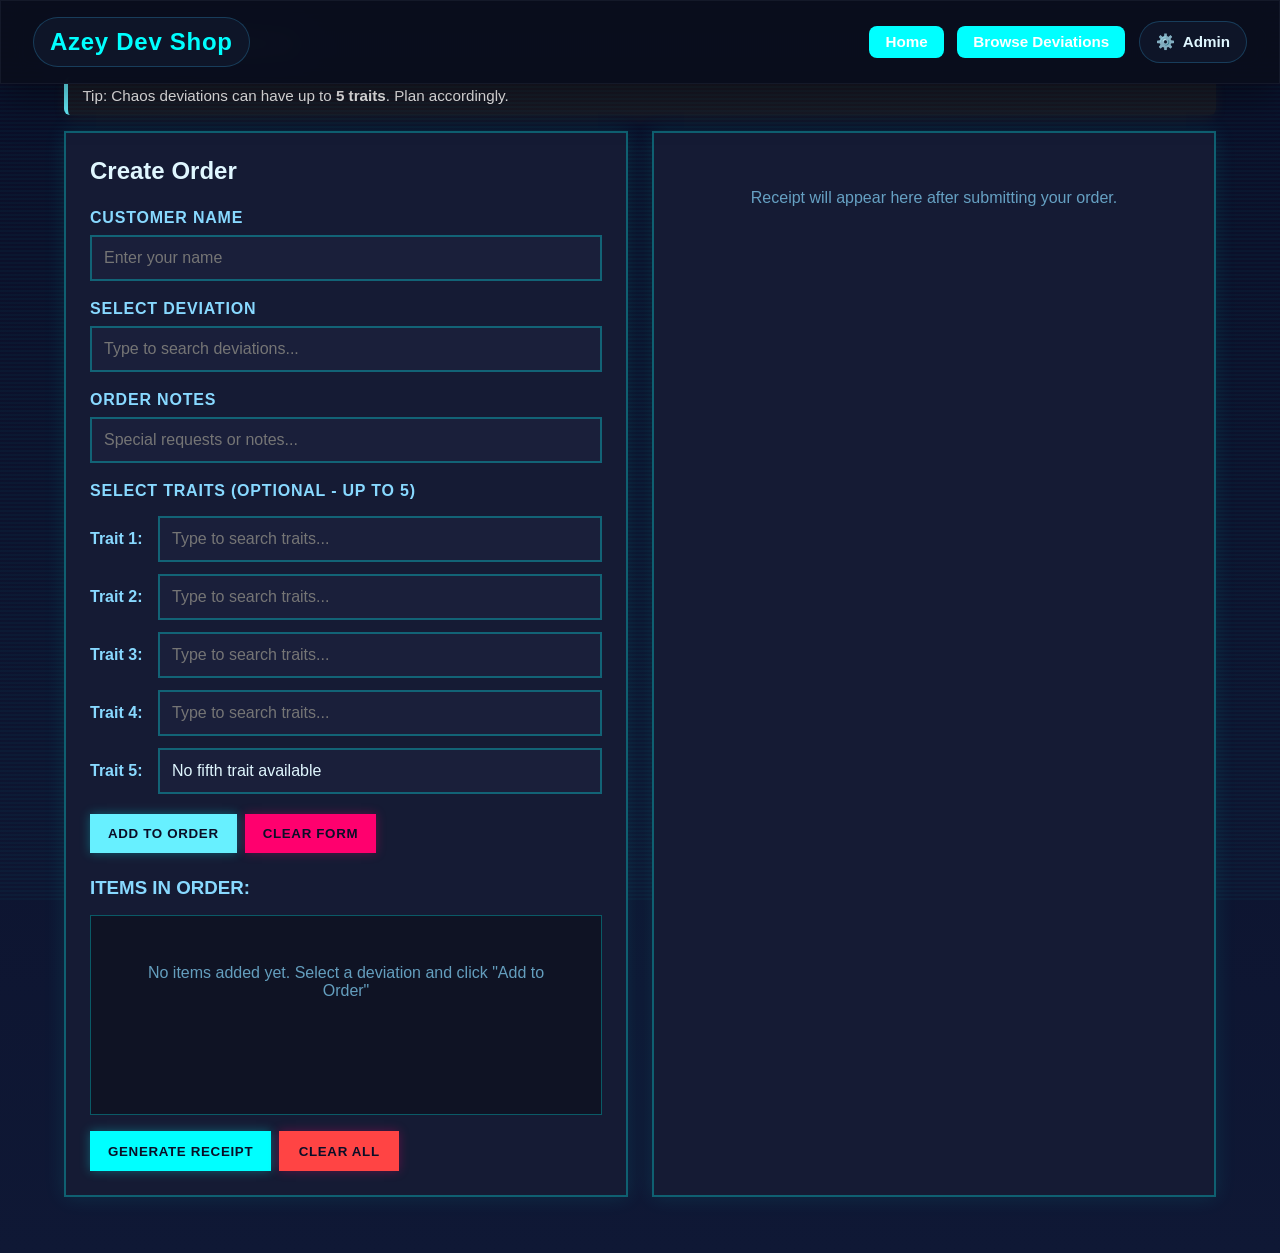
<file: custom-orders.html>
<!DOCTYPE html>
<html lang="en">
<head>
    <meta charset="UTF-8">
    <meta name="viewport" content="width=device-width, initial-scale=1.0">
    <title>Azey Dev Shop | Custom Orders</title>
    <link rel="stylesheet" href="features.css">
    <script src="traits.js"></script>
    <script src="data-deviations.js"></script>
    <style>
        :root {
            --primary: #00ffff;
            --secondary: #ff006e;
            --accent: #67f0ff;
            --bg: #0a0e27;
            --bg-secondary: #1a1f3a;
            --text: #e0f7ff;
            --card: #151b34;
            --muted: #88d9ff;
            --border: rgba(0, 255, 255, 0.3);
        }

        * { box-sizing: border-box; margin: 0; padding: 0; }

        body {
            background: linear-gradient(180deg, #0a0e27 0%, #0f1835 100%);
            color: var(--text);
            font-family: -apple-system, BlinkMacSystemFont, "Segoe UI", Roboto, sans-serif;
            position: relative;
            overflow-x: hidden;
        }

        body::before {
            content: '';
            position: fixed;
            top: 0;
            left: 0;
            width: 100%;
            height: 100%;
            background: repeating-linear-gradient(
                0deg,
                rgba(0, 255, 255, 0.03) 0px,
                rgba(0, 255, 255, 0.03) 2px,
                transparent 2px,
                transparent 4px
            );
            pointer-events: none;
            z-index: 1;
        }

        nav {
            background: rgba(10, 14, 29, 0.98);
            padding: 1rem 2rem;
            box-shadow: 0 16px 40px rgba(0, 0, 0, 0.35);
            display: flex;
            justify-content: space-between;
            align-items: center;
            border: 1px solid rgba(148, 163, 184, 0.08);
            backdrop-filter: blur(12px);
            position: fixed;
            top: 0;
            left: 0;
            right: 0;
            z-index: 100;
        }

        .logo {
            font-weight: 800;
            font-size: 1.5rem;
            color: var(--primary);
            text-decoration: none;
            letter-spacing: 0.03em;
        }

        nav > div {
            display: flex;
            align-items: center;
            gap: 0.85rem;
        }

        nav a {
            color: var(--text);
            text-decoration: none;
            display: inline-flex;
            align-items: center;
            gap: 0.5rem;
            background: rgba(15, 23, 42, 0.95);
            padding: 0.75rem 1rem;
            border-radius: 999px;
            border: 1px solid rgba(56, 189, 248, 0.24);
            transition: transform 0.2s, box-shadow 0.2s, background 0.2s;
        }

        nav a {
            white-space: nowrap;
            line-height: 1;
            font-size: 0.95rem;
            font-weight: 600;
        }

        nav a:hover {
            transform: translateY(-1px);
            box-shadow: 0 10px 24px rgba(56, 189, 248, 0.16);
            background: rgba(56, 189, 248, 0.08);
        }

        .cta-button {
            background-color: var(--primary);
            color: white !important;
            border: none !important;
            padding: 0.5rem 1rem !important;
            font-size: 0.95rem !important;
            border-radius: 0.5rem !important;
            text-decoration: none;
            font-weight: 700;
            transition: background 0.12s, box-shadow 0.12s;
        }

        .cta-button:hover {
            background-color: var(--secondary);
        }

        .tip {
            background: rgba(255, 190, 11, 0.06);
            border-left: 4px solid var(--accent);
            color: #fff;
            padding: 0.65rem 0.9rem;
            margin: 0.75rem 0 1rem 0;
            border-radius: 6px;
            font-size: 0.95rem;
            box-shadow: 0 4px 14px rgba(255, 190, 11, 0.06);
        }

        main {
            max-width: 1200px;
            margin: 0 auto;
            padding: 1.5rem;
            position: relative;
            z-index: 2;
        }

        h1 {
            font-size: 2rem;
            margin-bottom: 1rem;
            text-shadow: 0 0 10px rgba(0, 255, 255, 0.3);
        }

        .container {
            display: grid;
            grid-template-columns: 1fr 1fr;
            gap: 1.5rem;
            margin-bottom: 2rem;
        }

        @media (max-width: 1024px) {
            .container {
                grid-template-columns: 1fr;
            }
        }

        @media (max-width: 768px) {
            main {
                padding: 1rem;
            }

            .container {
                gap: 1rem;
            }

            .form-section,
            .receipt-section {
                padding: 1rem;
            }

            .trait-input-group {
                flex-direction: column;
            }

            .trait-input-group input[type="number"] {
                width: 100%;
            }

            .form-group {
                margin-bottom: 0.9rem;
            }

            .dropdown-list {
                max-height: 240px;
            }

            button,
            .file-btn {
                width: 100%;
            }

            .receipt-section pre {
                font-size: 0.9rem;
            }
        }

        .form-section, .receipt-section {
            background: var(--card);
            border: 2px solid var(--border);
            padding: 1.5rem;
            border-radius: 0;
            box-shadow: 0 0 20px rgba(0, 255, 255, 0.1);
        }

        .form-group {
            margin-bottom: 1.2rem;
        }

        label {
            display: block;
            margin-bottom: 0.5rem;
            color: var(--muted);
            font-weight: 600;
            text-transform: uppercase;
            letter-spacing: 0.05em;
        }

        input[type="text"],
        input[type="email"],
        input[type="tel"],
        select {
            width: 100%;
            padding: 0.75rem;
            border: 2px solid var(--border);
            background: var(--bg-secondary);
            color: var(--text);
            border-radius: 0;
            font-size: 1rem;
            transition: all 0.2s;
        }

        input[type="text"]:focus,
        input[type="email"]:focus,
        input[type="tel"]:focus,
        select:focus {
            border-color: var(--primary);
            box-shadow: 0 0 10px rgba(0, 255, 255, 0.3);
            outline: none;
        }

        .trait-input-group {
            display: flex;
            gap: 0.5rem;
        }

        .trait-input-group select {
            flex: 1;
        }

        .trait-field-group {
            display: flex;
            flex-direction: column;
            gap: 0.35rem;
            flex: 1;
        }

        .trait-description {
            font-size: 0.8rem;
            color: var(--muted);
            line-height: 1.35;
            padding: 0.35rem 0.5rem;
            border-left: 2px solid rgba(0, 255, 255, 0.25);
            min-height: 1.1rem;
        }

        .trait-input-group input[type="number"] {
            width: 80px;
        }

        .deviation-dropdown,
        .trait-dropdown {
            position: relative;
            min-width: 0;
        }

        .dropdown-list {
            display: none;
            position: absolute;
            z-index: 20;
            left: 0;
            width: 100%;
            max-height: 300px;
            overflow-y: auto;
            background: var(--card);
            border: 2px solid var(--border);
            box-shadow: 0 0 20px rgba(0, 0, 0, 0.35);
            margin-top: 0.25rem;
        }

        .dropdown-list.visible {
            display: block;
        }

        .dropdown-item {
            padding: 0.75rem;
            cursor: pointer;
            color: var(--text);
            border-bottom: 1px solid rgba(255, 255, 255, 0.08);
            background: transparent;
        }

        .dropdown-item:hover {
            background: rgba(255, 255, 255, 0.05);
        }

        .dropdown-item.empty {
            cursor: default;
            color: rgba(255, 255, 255, 0.6);
        }

        button {
            background: var(--primary);
            color: var(--bg);
            border: 2px solid var(--primary);
            padding: 0.65rem 1rem;
            font-weight: 600;
            cursor: pointer;
            border-radius: 0;
            text-transform: uppercase;
            letter-spacing: 0.05em;
            transition: all 0.2s;
            box-shadow: 0 0 10px rgba(0, 255, 255, 0.3);
        }

        button:hover {
            box-shadow: 0 0 20px var(--primary);
            transform: translate(-2px, -2px);
        }

        button.secondary {
            background: var(--secondary);
            border-color: var(--secondary);
            box-shadow: 0 0 10px rgba(255, 0, 110, 0.3);
        }

        button.secondary:hover {
            box-shadow: 0 0 20px var(--secondary);
        }

        .order-items {
            background: rgba(0, 0, 0, 0.3);
            border: 1px solid var(--border);
            border-radius: 0;
            padding: 1rem;
            margin-bottom: 1rem;
            min-height: 200px;
        }

        .order-item {
            display: flex;
            justify-content: space-between;
            align-items: center;
            padding: 0.75rem;
            background: rgba(0, 255, 255, 0.05);
            border-left: 3px solid var(--primary);
            margin-bottom: 0.5rem;
            gap: 1rem;
        }

        .order-item span {
            flex: 1;
        }

        .order-item button {
            background: var(--secondary);
            border-color: var(--secondary);
            padding: 0.4rem 0.7rem;
            font-size: 0.75rem;
            box-shadow: 0 0 8px rgba(255, 0, 110, 0.2);
        }

        .receipt {
            display: none;
            background: rgba(10, 14, 39, 0.95);
            border: 1px solid rgba(26, 143, 255, 0.55);
            padding: 2rem;
            border-radius: 0;
            box-shadow: 0 0 40px rgba(0, 255, 255, 0.15);
        }

        .receipt.active {
            display: block;
        }

        .receipt-header {
            text-align: center;
            border-bottom: 2px dashed rgba(64, 224, 255, 0.45);
            padding-bottom: 1rem;
            margin-bottom: 1.25rem;
        }

        .receipt-title {
            display: inline-flex;
            align-items: center;
            justify-content: center;
            gap: 1rem;
            font-size: 2.3rem;
            font-weight: 800;
            color: var(--primary);
            letter-spacing: 0.08em;
            margin-bottom: 0.5rem;
            position: relative;
        }

        .receipt-title::before,
        .receipt-title::after {
            content: '';
            display: block;
            width: 4rem;
            height: 4px;
            background: var(--primary);
            opacity: 0.85;
        }

        .receipt-number {
            color: rgba(118, 208, 255, 0.95);
            font-size: 0.95rem;
            margin-bottom: 1rem;
        }

        .receipt-info {
            margin-bottom: 1rem;
            font-size: 0.95rem;
        }

        .receipt-info p {
            margin-bottom: 0.3rem;
            color: var(--text);
        }

        .receipt-items {
            margin: 1.5rem 0;
            border-top: 2px dashed var(--primary);
            border-bottom: 2px dashed var(--primary);
            padding: 1rem 0;
        }

        .receipt-item {
            display: flex;
            justify-content: space-between;
            margin-bottom: 0.5rem;
            padding: 0.5rem 0;
            border-bottom: 1px dotted rgba(0, 255, 255, 0.2);
        }

        .receipt-item strong {
            color: var(--primary);
        }

        .receipt-status {
            background: rgba(4, 35, 63, 0.95);
            border: 1px solid rgba(0, 255, 255, 0.14);
            padding: 1rem 1.25rem;
            margin: 0.75rem 0 1rem 0;
            text-align: center;
            font-weight: 700;
            letter-spacing: 0.08em;
            width: 100%;
            display: flex;
            justify-content: center;
            gap: 0.5rem;
        }

        .receipt-status span {
            color: var(--text);
            opacity: 0.8;
        }

        .receipt-status strong {
            color: var(--accent);
            font-size: 1.2rem;
        }

        .receipt-total {
            text-align: center;
            margin: 1.25rem 0;
            padding: 1rem;
            background: rgba(255, 255, 255, 0.02);
            border: none;
        }

        .receipt-total p {
            font-size: 1rem;
            color: #ebf8ff;
            margin-bottom: 0;
        }

        .receipt-total p strong,
        .receipt-total p em {
            color: #fff;
        }

        .receipt-footer {
            text-align: center;
            margin-top: 1.5rem;
            padding-top: 1rem;
            border-top: 2px dashed rgba(64, 224, 255, 0.35);
            color: var(--muted);
            font-size: 0.95rem;
        }

        .receipt-footer .button-group {
            justify-content: center;
            margin-top: 1rem;
        }

        .receipt-footer button {
            width: min(100%, 320px);
            padding: 1rem 1.25rem;
            font-size: 0.95rem;
            background: var(--accent);
            border-color: var(--accent);
            color: var(--bg);
            text-transform: uppercase;
            letter-spacing: 0.08em;
            box-shadow: 0 0 20px rgba(255, 190, 11, 0.3);
            border-radius: 0;
        }

        .button-group {
            display: flex;
            gap: 0.5rem;
            flex-wrap: wrap;
        }

        .button-group button {
            min-width: 120px;
        }

        .receipt-footer .button-group button {
            flex: 0;
        }

        #receipt-items-list {
            list-style: none;
        }

        #receipt-items-list .receipt-item {
            flex-direction: column;
            align-items: flex-start;
            border: none;
            border-top: 1px dotted rgba(0, 255, 255, 0.2);
            margin: 0.75rem 0;
            padding: 0.75rem 0;
        }

        #receipt-items-list .receipt-item strong {
            color: var(--accent);
            margin-bottom: 0.3rem;
        }

        .no-items {
            color: var(--muted);
            text-align: center;
            padding: 2rem 1rem;
            opacity: 0.7;
        }

        @media print {
            nav, .form-section, .button-group {
                display: none;
            }

            body {
                background: white;
                color: black;
            }

            .receipt {
                border: 1px solid black;
                box-shadow: none;
                color: black;
            }

            .receipt-title, .receipt-item strong {
                color: black;
            }
        }
    </style>
</head>
<body>
    <nav>
        <a href="index.html" class="logo">Azey Dev Shop</a>
        <div class="nav-actions">
            <a href="index.html" class="cta-button">Home</a>
            <a href="deviations.html" class="cta-button">Browse Deviations</a>
            <a href="inventory-manager.html" title="Inventory Manager">
                <span class="nav-icon">⚙️</span>
                Admin
            </a>
        </div>
    </nav>

    <main>
        <h1>Custom Orders</h1>
        <div class="tip">Tip: Chaos deviations can have up to <strong>5 traits</strong>. Plan accordingly.</div>

        <div class="container">
            <!-- Order Form -->
            <div class="form-section">
                <h2 style="margin-bottom: 1.5rem;">Create Order</h2>

                <div class="form-group">
                    <label>Customer Name</label>
                    <input type="text" id="customerName" placeholder="Enter your name">
                </div>

                <div class="form-group">
                    <label>Select Deviation</label>
                    <div class="deviation-dropdown">
                        <input type="text" id="deviationSelect" placeholder="Type to search deviations..." autocomplete="off">
                        <div id="deviationDropdown" class="dropdown-list"></div>
                    </div>
                </div>

                <div class="form-group">
                    <label>Order Notes</label>
                    <input type="text" id="orderNotes" placeholder="Special requests or notes...">
                </div>

                <div class="form-group">
                    <label style="margin-bottom: 1rem; display: block;">Select Traits (Optional - Up to 5)</label>
                    <div id="traitsContainer" style="display: flex; flex-direction: column; gap: 0.75rem;">
                        <!-- 5 trait selectors will be generated here -->
                    </div>
                </div>

                <div class="button-group">
                    <button onclick="addToOrder()" style="background: var(--accent); border-color: var(--accent); color: var(--bg);">Add to Order</button>
                    <button class="secondary" onclick="clearForm()">Clear Form</button>
                </div>

                <!-- Order Items List -->
                <div style="margin-top: 1.5rem;">
                    <h3 style="color: var(--muted); margin-bottom: 1rem; text-transform: uppercase;">Items in Order:</h3>
                    <div class="order-items" id="orderItemsList">
                        <div class="no-items">
                            <p>No items added yet. Select a deviation and click "Add to Order"</p>
                        </div>
                    </div>
                </div>

                <div class="button-group" style="margin-top: 1rem;">
                    <button onclick="generateReceipt()">Generate Receipt</button>
                    <button class="secondary" onclick="clearAllOrder()" style="background: #ff4444; border-color: #ff4444;">Clear All</button>
                </div>
            </div>

            <!-- Receipt Section -->
            <div class="receipt-section">
                <div id="receipt" class="receipt">
                    <div class="receipt-header">
                        <div class="receipt-title">ORDER RECEIPT</div>
                        <div class="receipt-number">Order #<span id="receiptNumber"></span></div>
                    </div>

                    <div class="receipt-info">
                        <p><strong>Customer:</strong> <span id="receiptCustomer">-</span></p>
                        <p><strong>Date:</strong> <span id="receiptDate">-</span></p>
                    </div>

                    <div class="receipt-items">
                        <strong style="display: block; margin-bottom: 1rem; text-transform: uppercase; color: var(--primary);">Order Items:</strong>
                        <ul id="receipt-items-list"></ul>
                    </div>

                    <div class="receipt-status">
                        <span>Status:</span>
                        <strong>PENDING</strong>
                    </div>

                    <div class="receipt-total" style="text-align: center;">
                        <p class="total" style="color: #ffffff;">Click <strong>Copy Receipt</strong>, then send it to <a href="https://www.facebook.com/profile.php?id=100093463928728" target="_blank" rel="noopener noreferrer" style="color: #ffd700;"><strong>Iain Gomez</strong></a> on Facebook or <a href="https://discord.com/users/586754456528355328" target="_blank" rel="noopener noreferrer" style="color: #ffd700;"><strong><em>_azeaze</em></strong></a> on Discord.</p>
                    </div>

                    <div class="receipt-footer">
                        <p style="margin-top: 1rem;">═══════════════════════════</p>
                        <div class="button-group" style="margin-top: 1.5rem; justify-content: center;">
                            <button onclick="copyReceipt(event)">📋 Copy Receipt</button>
                        </div>
                    </div>
                </div>

                <div id="noReceipt" class="no-items">
                    <p>Receipt will appear here after submitting your order.</p>
                </div>
            </div>
        </div>
    </main>

    <script>
        let selectedTraits = ['', '', '', '', ''];
        let orderItems = [];

        function formatTraitLabel(trait, selectedDeviation = '') {
            if (!trait || typeof trait !== 'object') return '';
            const sourcePart = getTraitSourceLabel(trait, selectedDeviation);
            return `${trait.name}${sourcePart} (${trait.category} | ${trait.type})`;
        }

        function getTraitDropdownLabel(trait, selectedDeviation = '') {
            if (!trait || typeof trait !== 'object') return '';
            const sourcePart = getTraitSourceLabel(trait, selectedDeviation);
            return `${trait.name}${sourcePart}`;
        }

        function getTraitSourceLabel(trait, selectedDeviation = '') {
            if (!trait || typeof trait !== 'object') return '';
            const source = String(trait.source || '').trim();
            if (!source || !selectedDeviation) return '';

            const normalizedSource = source.toLowerCase();
            const shouldShowSource = sourceMatchesDeviation(trait, selectedDeviation)
                || normalizedSource === 'global'
                || normalizedSource === 'various'
                || normalizedSource === 'chaos';

            return shouldShowSource ? ` — ${source}` : '';
        }

        function isChaosDeviation(name) {
            return typeof name === 'string' && /^Chaos\b/i.test(String(name).trim());
        }

        function getBaseDeviationName(name) {
            const value = String(name || '').trim();
            return isChaosDeviation(value) ? value.replace(/^Chaos\s+/i, '').trim() : value;
        }

        function getDeviationType(name) {
            const value = String(name || '').trim();
            if (!value) return '';

            const match = deviationsData.find(dev => normalizeDeviationName(dev.name) === normalizeDeviationName(value));
            return match && match.type ? String(match.type).trim() : '';
        }

        function createChaosTrait(selectedDeviation) {
            return {
                name: 'Chaos',
                description: 'Chaos trait selected for Chaos deviations.',
                category: 'Special',
                type: 'variation',
                source: selectedDeviation || 'Chaos',
                slot: 5
            };
        }

        function isSameTrait(a, b) {
            if (!a || !b || typeof a !== 'object' || typeof b !== 'object') return false;
            return a.name === b.name && a.source === b.source && a.slot === b.slot && a.category === b.category && a.type === b.type;
        }

        // Initialize when page loads
        document.addEventListener('DOMContentLoaded', function() {
            console.log('✓ Traits loaded:', traitsData.length, 'items');
            console.log('✓ Deviations loaded:', deviationsData.length, 'items');

            // Normalize trait sources to match canonical deviation names
            normalizeTraitSources();

            populateDeviationSelect();
            createTraitSelectors();
        });

        function normalizeString(value) {
            return String(value || '')
                .toLowerCase()
                .replace(/[’'‘]/g, '')
                .replace(/[^a-z0-9\s]/g, ' ')
                .trim()
                .replace(/\s+/g, ' ')
                .replace(/\b(the|a|an)\b/g, '')
                .trim();
        }

        function normalizeDeviationName(value) {
            const raw = String(value || '').trim();
            if (!raw) return '';
            return normalizeString(raw.replace(/\s*\([^)]*\)\s*$/, ''));
        }

        function splitSourceParts(sourceValue) {
            return String(sourceValue || '')
                .split(/\s*[\/,&]\s*/)
                .map(part => String(part || '').trim())
                .filter(Boolean);
        }

        function sourceMatchesDeviation(trait, selectedDeviation) {
            if (!trait || typeof trait !== 'object') return false;

            const deviationName = getBaseDeviationName(selectedDeviation);
            const normalizedDeviation = normalizeDeviationName(deviationName);
            if (!normalizedDeviation) return false;

            const deviationType = normalizeString(getDeviationType(selectedDeviation));
            const explicitSources = Array.isArray(trait.sourceDeviations)
                ? trait.sourceDeviations.filter(Boolean)
                : [];
            const sourcesToCheck = explicitSources.length > 0
                ? explicitSources
                : [trait.source];

            return sourcesToCheck.some(sourceValue => {
                const normalizedSource = normalizeString(sourceValue);
                if (!normalizedSource) return false;

                const genericCategorySource = deviationType ? `${deviationType} deviation` : '';
                const genericCategorySourceNormalized = normalizeString(genericCategorySource);

                return normalizedSource === normalizedDeviation
                    || normalizedSource.includes(normalizedDeviation)
                    || normalizedDeviation.includes(normalizedSource)
                    || normalizedSource === genericCategorySourceNormalized
                    || normalizedSource.includes(deviationType)
                    || deviationType.includes(normalizedSource);
            });
        }

        // Normalize trait.source values by matching against deviationsData names.
        function normalizeTraitSources() {
            if (!Array.isArray(traitsData) || !Array.isArray(deviationsData)) return;

            function namesAreEquivalent(a, b) {
                const normalizedA = normalizeString(a);
                const normalizedB = normalizeString(b);
                if (!normalizedA || !normalizedB) return false;
                if (normalizedA === normalizedB) return true;
                if (normalizedA.includes(normalizedB) || normalizedB.includes(normalizedA)) return true;

                const wordsA = normalizedA.split(' ').filter(Boolean);
                const wordsB = normalizedB.split(' ').filter(Boolean);
                if (wordsA.length === 0 || wordsB.length === 0) return false;
                if (wordsA.length === 1 || wordsB.length === 1) {
                    return wordsA[0] === wordsB[0];
                }

                const common = wordsA.filter(word => wordsB.includes(word));
                return common.length >= 2;
            }

            const canon = deviationsData.map(d => ({
                name: d.name,
                normalized: normalizeString(d.name)
            }));

            let fixed = 0;
            traitsData.forEach(trait => {
                if (!trait || !trait.source) return;
                const rawSource = String(trait.source).trim();
                const sourceLower = rawSource.toLowerCase();
                if (sourceLower === 'global' || sourceLower.endsWith('deviation') || sourceLower === 'various') return;

                const parts = splitSourceParts(rawSource);
                const canonicalNames = [];
                parts.forEach(part => {
                    const normalizedPart = normalizeString(part);
                    const match = canon.find(c => c.normalized === normalizedPart || namesAreEquivalent(normalizedPart, c.normalized));
                    if (match && !canonicalNames.includes(match.name)) {
                        canonicalNames.push(match.name);
                    }
                });
                if (canonicalNames.length > 0) {
                    trait.source = canonicalNames.join(' / ');
                    fixed++;
                }
            });

            console.log(`Normalized ${fixed} trait.source values against deviationsData`);
        }


        function populateDeviationSelect() {
            const input = document.getElementById('deviationSelect');
            const dropdown = document.getElementById('deviationDropdown');

            function renderDropdown(filterText = '') {
                const normalizedFilter = filterText.toLowerCase();
                dropdown.innerHTML = '';
                const matches = deviationsData.filter(dev => dev.name.toLowerCase().includes(normalizedFilter));

                if (matches.length === 0) {
                    const item = document.createElement('div');
                    item.className = 'dropdown-item empty';
                    item.textContent = 'No deviations found';
                    dropdown.appendChild(item);
                } else {
                    matches.forEach(dev => {
                        const item = document.createElement('div');
                        item.className = 'dropdown-item';
                        item.textContent = `${dev.name} (${dev.type})`;
                        item.addEventListener('mousedown', (e) => {
                            e.preventDefault();
                            input.value = dev.name;
                            updateTraitSelectors(dev.name);
                            dropdown.classList.remove('visible');
                        });
                        dropdown.appendChild(item);
                    });
                }
            }

            input.addEventListener('input', () => {
                renderDropdown(input.value);
                dropdown.classList.add('visible');
                updateTraitSelectors(input.value);
            });

            input.addEventListener('focus', () => {
                renderDropdown(input.value);
                dropdown.classList.add('visible');
            });

            input.addEventListener('blur', () => {
                setTimeout(() => dropdown.classList.remove('visible'), 150);
            });
        }

        function updateTraitDescription(slotIndex, trait) {
            const descriptionEl = document.getElementById(`traitDescription${slotIndex}`);
            if (!descriptionEl) return;

            if (!trait || typeof trait !== 'object' || !trait.description) {
                descriptionEl.textContent = '';
                descriptionEl.style.display = 'none';
                return;
            }

            descriptionEl.textContent = trait.description;
            descriptionEl.style.display = 'block';
        }

        function createTraitSelectors() {
            const container = document.getElementById('traitsContainer');
            container.innerHTML = '';

            for (let i = 0; i < 5; i++) {
                const group = document.createElement('div');
                group.style.display = 'flex';
                group.style.alignItems = 'center';
                group.style.gap = '0.5rem';

                const label = document.createElement('span');
                label.textContent = `Trait ${i + 1}:`;
                label.style.color = 'var(--muted)';
                label.style.fontWeight = '600';
                label.style.minWidth = '60px';

                if (i < 4) {
                    const fieldGroup = document.createElement('div');
                    fieldGroup.className = 'trait-field-group';

                    const wrapper = document.createElement('div');
                    wrapper.className = 'trait-dropdown';
                    wrapper.style.flex = '1';

                    const input = document.createElement('input');
                    input.type = 'text';
                    input.id = `trait${i}`;
                    input.placeholder = 'Type to search traits...';
                    input.autocomplete = 'off';

                    const dropdown = document.createElement('div');
                    dropdown.id = `traitDropdown${i}`;
                    dropdown.className = 'dropdown-list';

                    input.addEventListener('input', (e) => {
                        selectedTraits[i] = findTraitFromInput(i, e.target.value) || '';
                        renderTraitDropdown(i, e.target.value);
                    });

                    input.addEventListener('focus', (e) => {
                        renderTraitDropdown(i, e.target.value);
                        dropdown.classList.add('visible');
                        input.select();
                    });

                    input.addEventListener('keydown', (e) => {
                        const ignoreKeys = ['ArrowLeft','ArrowRight','ArrowUp','ArrowDown','Tab','Shift','Control','Alt','Meta','Escape'];
                        if (input.value && !ignoreKeys.includes(e.key) && !e.ctrlKey && !e.metaKey) {
                            if (input.selectionStart === 0 && input.selectionEnd === input.value.length) {
                                input.value = '';
                                selectedTraits[i] = '';
                                renderTraitDropdown(i, '');
                            }
                        }
                    });

                    input.addEventListener('blur', () => {
                        selectedTraits[i] = findTraitFromInput(i, input.value);
                        setTimeout(() => dropdown.classList.remove('visible'), 150);
                    });

                    const description = document.createElement('div');
                    description.id = `traitDescription${i}`;
                    description.className = 'trait-description';
                    description.style.display = 'none';

                    wrapper.appendChild(input);
                    wrapper.appendChild(dropdown);
                    fieldGroup.appendChild(wrapper);
                    fieldGroup.appendChild(description);
                    group.appendChild(label);
                    group.appendChild(fieldGroup);
                } else {
                    const display = document.createElement('div');
                    display.id = `trait${i}`;
                    display.style.flex = '1';
                    display.style.padding = '0.75rem';
                    display.style.border = '2px solid var(--border)';
                    display.style.background = 'var(--bg-secondary)';
                    display.style.color = 'var(--text)';
                    display.style.borderRadius = '0';
                    display.style.fontSize = '1rem';
                    display.style.display = 'flex';
                    display.style.alignItems = 'center';
                    display.style.minHeight = '2.5rem';
                    display.textContent = 'No fifth trait available';

                    group.appendChild(label);
                    group.appendChild(display);
                }

                container.appendChild(group);
            }

            updateTraitSelectors(document.getElementById('deviationSelect').value);
        }

        function renderTraitDropdown(slotIndex, filterText = '') {
            const input = document.getElementById(`trait${slotIndex}`);
            const dropdown = document.getElementById(`traitDropdown${slotIndex}`);
            if (!input || !dropdown) return;

            const selectedDeviation = document.getElementById('deviationSelect').value;
            const normDeviation = String(selectedDeviation).trim().toLowerCase();
            const availableTraits = getAvailableTraits(selectedDeviation, slotIndex);
            const normalizedFilter = filterText.toLowerCase();
            dropdown.innerHTML = '';

            const matches = availableTraits.filter(trait => {
                return trait.name.toLowerCase().includes(normalizedFilter)
                    || String(trait.source || '').toLowerCase().includes(normalizedFilter)
                    || trait.category.toLowerCase().includes(normalizedFilter)
                    || trait.type.toLowerCase().includes(normalizedFilter);
            });

            if (matches.length === 0) {
                const item = document.createElement('div');
                item.className = 'dropdown-item empty';
                item.textContent = normDeviation ? 'No traits found' : 'Select a deviation first';
                dropdown.appendChild(item);
                return;
            }

            matches.forEach(trait => {
                const item = document.createElement('div');
                item.className = 'dropdown-item';
                item.textContent = trait.name;
                item.addEventListener('mousedown', (e) => {
                    e.preventDefault();
                    input.value = trait.name;
                    selectedTraits[slotIndex] = trait;
                    updateTraitDescription(slotIndex, trait);
                    dropdown.classList.remove('visible');
                });
                dropdown.appendChild(item);
            });
        }

        function findTraitFromInput(slotIndex, inputValue) {
            const selectedDeviation = document.getElementById('deviationSelect').value;
            const availableTraits = getAvailableTraits(selectedDeviation, slotIndex);
            const value = String(inputValue || '').trim().toLowerCase();
            if (!value) return '';
            return availableTraits.find(trait => String(trait.name || '').trim().toLowerCase() === value) || '';
        }

        function getAvailableTraits(selectedDeviation, slotIndex) {
            const slotNumber = slotIndex + 1;
            const normDeviation = String(selectedDeviation).trim().toLowerCase();
            if (!normDeviation) {
                return [];
            }

            if (slotNumber === 5) {
                if (isChaosDeviation(selectedDeviation)) {
                    return [createChaosTrait(selectedDeviation)];
                }
                return [];
            }

            return traitsData
                .filter(trait => {
                    const sameSource = sourceMatchesDeviation(trait, selectedDeviation);
                    const slotMatches = trait.slot === undefined || trait.slot === slotNumber || (slotNumber === 1 && trait.slot === 1);
                    const deviationType = getDeviationType(selectedDeviation);
                    const isVariationTrait = normalizeString(trait.type) === 'variation' || normalizeString(trait.category) === 'variation';
                    const categoryMatches = slotNumber !== 2 || !deviationType
                        ? true
                        : normalizeString(trait.category) === normalizeString(deviationType) || (isVariationTrait && sameSource);

                    if (slotNumber === 1) {
                        const hasExplicitDeviationFilter = Array.isArray(trait.sourceDeviations)
                            && trait.sourceDeviations.some(Boolean);
                        const sourceIsVarious = String(trait.source || '').trim().toLowerCase() === 'various';

                        if (trait.category === 'Global') {
                            return true;
                        }

                        if (hasExplicitDeviationFilter) {
                            return sameSource && slotMatches;
                        }

                        return sourceIsVarious || (sameSource && slotMatches);
                    }

                    if (slotNumber === 2) {
                        return categoryMatches && sameSource && slotMatches;
                    }

                    if (slotNumber === 3) {
                        const isGenericSlot3Trait = ['animal', 'furniture'].includes(normalizeString(trait.category));
                        return slotMatches && (sameSource || isGenericSlot3Trait);
                    }

                    if (slotNumber === 4) {
                        const isSlot4Trait = trait.slot === 4;
                        const matchesCategory = !deviationType || normalizeString(trait.category) === normalizeString(deviationType) || normalizeString(trait.category) === 'all';
                        return isSlot4Trait && matchesCategory;
                    }

                    return sameSource && slotMatches;
                })
                .sort((a, b) => a.name.localeCompare(b.name));
        }

        function updateTraitSelectors(selectedDeviation) {
            for (let i = 0; i < 4; i++) {
                const input = document.getElementById(`trait${i}`);
                if (!input) continue;

                const availableTraits = getAvailableTraits(selectedDeviation, i);
                const currentValue = input.value.trim();
                const dropdown = document.getElementById(`traitDropdown${i}`);
                const selectedTrait = selectedTraits[i];

                if (selectedTrait && isSameTrait(selectedTrait, availableTraits.find(t => isSameTrait(t, selectedTrait)))) {
                    selectedTraits[i] = selectedTrait;
                } else if (currentValue) {
                    const match = availableTraits.find(trait => trait.name.trim().toLowerCase() === currentValue.toLowerCase());
                    if (match) {
                        selectedTraits[i] = match;
                    } else {
                        input.value = '';
                        selectedTraits[i] = '';
                    }
                } else {
                    selectedTraits[i] = '';
                }

                updateTraitDescription(i, selectedTraits[i]);

                if (dropdown && dropdown.classList.contains('visible')) {
                    renderTraitDropdown(i, input.value);
                }
            }

            updateTraitFiveOptions(selectedDeviation);
        }

        function updateTraitFiveOptions(selectedDeviation) {
            const display = document.getElementById('trait4');
            if (!display) return;

            if (isChaosDeviation(selectedDeviation)) {
                const chaosTrait = createChaosTrait(selectedDeviation);
                display.textContent = `${chaosTrait.name} — ${chaosTrait.source}`;
                selectedTraits[4] = chaosTrait;
            } else {
                display.textContent = 'No fifth trait available';
                selectedTraits[4] = '';
            }
        }

        function addToOrder() {
            const name = document.getElementById('customerName').value.trim();
            const deviation = document.getElementById('deviationSelect').value.trim();
            const notes = document.getElementById('orderNotes').value.trim();

            if (!name) {
                alert('Please enter your name');
                return;
            }

            if (!deviation) {
                alert('Please select a deviation');
                return;
            }

            // Get selected traits (only non-empty ones)
            const selectedTraitsList = selectedTraits.filter(t => t);

            // Add item to order
            const orderItem = {
                name: name,
                deviation: deviation,
                traits: selectedTraitsList,
                notes: notes
            };

            orderItems.push(orderItem);
            updateOrderItemsList();
            clearForm();
        }

        function updateOrderItemsList() {
            const itemsList = document.getElementById('orderItemsList');
            
            if (orderItems.length === 0) {
                itemsList.innerHTML = '<div class="no-items"><p>No items added yet. Select a deviation and click "Add to Order"</p></div>';
                return;
            }

            itemsList.innerHTML = orderItems.map((item, idx) => `
                <div class="order-item">
                    <span>
                        <strong>${item.deviation}</strong>
                        ${item.traits.length > 0 ? ` - ${item.traits.map(trait => formatTraitLabel(trait, item.deviation)).join(', ')}` : ' - (No traits)'}
                        ${item.notes ? `<br><small style="color: var(--muted);">Notes: ${item.notes}</small>` : ''}
                    </span>
                    <button onclick="removeOrderItem(${idx})">Remove</button>
                </div>
            `).join('');
        }

        function removeOrderItem(index) {
            orderItems.splice(index, 1);
            updateOrderItemsList();
        }

        function generateReceipt() {
            if (orderItems.length === 0) {
                alert('Please add at least one item to your order');
                return;
            }

            const receiptNum = 'ORD-' + Date.now();
            const date = new Date().toLocaleString();

            document.getElementById('receiptNumber').textContent = receiptNum;
            document.getElementById('receiptCustomer').textContent = orderItems[0].name;
            document.getElementById('receiptDate').textContent = date;

            // Populate order items in receipt
            const itemsList = document.getElementById('receipt-items-list');
            itemsList.innerHTML = orderItems.map((item, idx) => {
                const traitLines = item.traits.length > 0
                    ? item.traits.map((trait, traitIdx) => `
                        <div style="color: var(--text); margin-left: 1rem; font-size: 0.95rem;">Trait ${traitIdx + 1}: ${formatTraitLabel(trait, item.deviation)}</div>`).join('')
                    : `<div style="color: var(--muted); margin-left: 1rem; font-size: 0.95rem;">Trait 1: (No traits selected)</div>`;

                const notesLine = item.notes
                    ? `<div style="color: var(--muted); margin-left: 1rem; font-size: 0.85rem; font-style: italic; margin-top: 0.3rem;">Notes: ${item.notes}</div>`
                    : '';

                return `
                    <li class="receipt-item" style="flex-direction: column; align-items: flex-start; border: none; border-top: 1px dotted rgba(0, 255, 255, 0.2); padding: 0.75rem 0; margin: 0.5rem 0;">
                        <strong style="color: var(--accent); margin-bottom: 0.5rem;">Item ${idx + 1}: ${item.deviation}</strong>
                        ${traitLines}
                        ${notesLine}
                    </li>
                `;
            }).join('');

            // Show receipt
            document.getElementById('receipt').classList.add('active');
            document.getElementById('noReceipt').style.display = 'none';
        }

        function clearForm() {
            document.getElementById('orderNotes').value = '';
            document.getElementById('deviationSelect').value = '';
            selectedTraits = ['', '', '', '', ''];
            
            for (let i = 0; i < 4; i++) {
                const select = document.getElementById(`trait${i}`);
                if (select) select.value = '';
            }
            updateTraitSelectors('');
        }

        function clearAllOrder() {
            if (orderItems.length === 0) {
                alert('No items to clear');
                return;
            }
            if (confirm('Are you sure you want to clear all items?')) {
                orderItems = [];
                updateOrderItemsList();
                document.getElementById('receipt').classList.remove('active');
                document.getElementById('noReceipt').style.display = 'block';
            }
        }

        function copyReceipt(event) {
            const receiptNum = document.getElementById('receiptNumber').textContent;
            const customerName = document.getElementById('receiptCustomer').textContent;
            const date = document.getElementById('receiptDate').textContent;
            
            // Build receipt text in classic plain format
            let receiptText = 'ORDER RECEIPT\n';
            receiptText += `Order #${receiptNum}\n`;
            receiptText += `Customer: ${customerName}\n`;
            receiptText += `Date: ${date}\n\n`;
            receiptText += 'ORDER ITEMS:\n';

            orderItems.forEach((item, idx) => {
                const traitList = item.traits.length > 0
                    ? item.traits.map(trait => formatTraitLabel(trait, item.deviation)).join(', ')
                    : 'None';

                receiptText += `${idx + 1}. ${item.deviation}\n`;
                receiptText += `   Traits: ${traitList}\n`;
                if (item.notes) {
                    receiptText += `   Notes: ${item.notes}\n`;
                }
                receiptText += '\n';
            });
            receiptText += 'Please send this receipt to Iain Gomez on Facebook or _azeaze_ on Discord.\n';
            
            // Copy to clipboard
            navigator.clipboard.writeText(receiptText).then(() => {
                // Show feedback
                const btn = event.target;
                const originalText = btn.textContent;
                btn.textContent = '✓ Copied!';
                btn.style.background = 'var(--primary)';
                btn.style.borderColor = 'var(--primary)';
                btn.style.color = 'var(--bg)';
                
                setTimeout(() => {
                    btn.textContent = originalText;
                    btn.style.background = 'var(--accent)';
                    btn.style.borderColor = 'var(--accent)';
                    btn.style.color = 'var(--bg)';
                }, 2000);
            }).catch(err => {
                alert('Failed to copy receipt. Please try again.');
                console.error('Copy error:', err);
            });
        }
    </script>
</body>
</html>
</file>
<file: features.css>
/* ============= TOAST NOTIFICATIONS ============= */
.toast-container {
    position: fixed;
    top: 20px;
    right: 20px;
    z-index: 9999;
    pointer-events: none;
}

.toast {
    background: var(--primary, #00ffff);
    color: var(--bg, #0a0e27);
    padding: 18px 24px;
    margin-bottom: 10px;
    border-radius: 0;
    box-shadow: 0 0 20px var(--primary, #00ffff);
    animation: slideIn 0.3s ease-out, slideOut 0.3s ease-out 2.7s forwards;
    pointer-events: auto;
    max-width: 350px;
    word-wrap: break-word;
    font-size: 1rem;
    border: 2px solid var(--primary, #00ffff);
    font-weight: 600;
    line-height: 1.5;
}

.toast.success { background: var(--success, #00ff41); box-shadow: 0 0 20px var(--success, #00ff41); border-color: var(--success, #00ff41); }
.toast.error { background: var(--error, #ff0055); box-shadow: 0 0 20px var(--error, #ff0055); border-color: var(--error, #ff0055); }
.toast.warning { background: var(--warning, #ffbe0b); box-shadow: 0 0 20px var(--warning, #ffbe0b); border-color: var(--warning, #ffbe0b); }
.toast.info { background: var(--info, #00bfff); box-shadow: 0 0 20px var(--info, #00bfff); border-color: var(--info, #00bfff); }

@keyframes slideIn {
    from { transform: translateX(400px); opacity: 0; }
    to { transform: translateX(0); opacity: 1; }
}

@keyframes slideOut {
    from { transform: translateX(0); opacity: 1; }
    to { transform: translateX(400px); opacity: 0; }
}

/* ============= WISHLIST HEART ============= */
.wishlist-btn {
    background: none;
    border: none;
    font-size: 24px;
    cursor: pointer;
    transition: transform 0.2s;
    padding: 4px;
}

.wishlist-btn:hover { transform: scale(1.2); }
.wishlist-btn.active { color: #ef4444; }

/* ============= SEARCH HIGHLIGHTING ============= */
mark {
    background: var(--accent, #ffbe0b);
    color: var(--bg, #0a0e27);
    padding: 2px 4px;
    border-radius: 0;
    font-weight: 600;
    box-shadow: 0 0 8px rgba(255, 190, 11, 0.5);
}

/* ============= SORT DROPDOWN ============= */
.sort-toolbar {
    display: flex;
    gap: 10px;
    margin-bottom: 20px;
    align-items: center;
    flex-wrap: wrap;
}

.sort-toolbar select,
.sort-toolbar button {
    padding: 10px 14px;
    border: 2px solid var(--border-color, #00ffff);
    border-radius: 0;
    background: var(--bg-secondary, #1a1f3a);
    color: var(--text, #e0f7ff);
    cursor: pointer;
    font-size: 0.95rem;
    font-weight: 600;
    transition: all 0.2s;
    text-transform: uppercase;
    letter-spacing: 0.05em;
}

.sort-toolbar select:hover,
.sort-toolbar button:hover {
    background: var(--primary, #00ffff);
    border-color: var(--primary, #00ffff);
    color: var(--bg, #0a0e27);
    box-shadow: 0 0 15px var(--primary, #00ffff);
}

/* ============= LOW STOCK WARNING ============= */
.low-stock {
    background: rgba(255, 0, 85, 0.1);
    color: #ff6b9d;
    padding: 8px 12px;
    border-radius: 0;
    border-left: 3px solid var(--error, #ff0055);
    box-shadow: inset 0 0 10px rgba(255, 0, 85, 0.2);
}

.low-stock-badge {
    display: inline-block;
    background: var(--error, #ff0055);
    color: var(--bg, #0a0e27);
    padding: 4px 8px;
    border-radius: 0;
    font-size: 12px;
    font-weight: bold;
    margin-left: 8px;
    box-shadow: 0 0 10px var(--error, #ff0055);
}

/* ============= COMPARISON MODAL ============= */
.comparison-modal {
    display: none;
    position: fixed;
    top: 0;
    left: 0;
    width: 100%;
    height: 100%;
    background: rgba(0, 0, 0, 0.7);
    z-index: 5000;
    align-items: center;
    justify-content: center;
}

.comparison-modal.active {
    display: flex;
}

.comparison-content {
    background: var(--bg-secondary, #1a1f3a);
    border: 2px solid var(--border-color, #00ffff);
    border-radius: 0;
    padding: 20px;
    max-width: 900px;
    max-height: 90vh;
    overflow-y: auto;
    color: var(--text, #e0f7ff);
    box-shadow: 0 0 20px rgba(0, 255, 255, 0.3), inset 0 0 15px rgba(0, 255, 255, 0.1);
}

.comparison-table {
    width: 100%;
    border-collapse: collapse;
    margin-top: 20px;
}

.comparison-table th,
.comparison-table td {
    border: 1px solid rgba(0, 255, 255, 0.3);
    padding: 12px;
    text-align: left;
}

.comparison-table th {
    background: var(--primary, #00ffff);
    color: var(--bg, #0a0e27);
    font-weight: bold;
    text-transform: uppercase;
    letter-spacing: 0.05em;
    box-shadow: 0 0 10px rgba(0, 255, 255, 0.4);
}

.comparison-table tr:nth-child(even) {
    background: rgba(0, 255, 255, 0.05);
}

.modal-close-btn {
    float: right;
    background: none;
    border: none;
    font-size: 24px;
    cursor: pointer;
    color: var(--primary, #00ffff);
    transition: all 0.2s;
}

.modal-close-btn:hover {
    text-shadow: 0 0 10px var(--primary, #00ffff);
    transform: scale(1.2);
}

/* ============= DASHBOARD STATS ============= */
.sales-dashboard {
    display: grid;
    grid-template-columns: repeat(auto-fit, minmax(200px, 1fr));
    gap: 20px;
    margin-bottom: 30px;
}

.stat-card {
    background: var(--card-bg, #151b34);
    border: 2px solid var(--border-color, #00ffff);
    border-radius: 0;
    padding: 20px;
    text-align: center;
    box-shadow: 0 0 15px rgba(0, 255, 255, 0.1);
}

.stat-value {
    font-size: 28px;
    font-weight: bold;
    color: var(--primary, #00ffff);
    margin: 10px 0;
    text-shadow: 0 0 10px rgba(0, 255, 255, 0.5);
}

.stat-label {
    font-size: 14px;
    color: var(--text-muted, #88d9ff);
}

.best-sellers-section {
    margin-top: 30px;
}

.best-sellers-list {
    list-style: none;
    padding: 0;
}

.best-sellers-list li {
    padding: 12px;
    border-bottom: 1px solid rgba(0, 255, 255, 0.2);
    display: flex;
    justify-content: space-between;
    align-items: center;
}

.bestseller-rank {
    display: inline-block;
    background: var(--primary, #00ffff);
    color: var(--bg, #0a0e27);
    width: 28px;
    height: 28px;
    border-radius: 0;
    text-align: center;
    line-height: 28px;
    margin-right: 12px;
    font-weight: bold;
    box-shadow: 0 0 10px var(--primary, #00ffff);
}

/* ============= THEME TOGGLE ============= */
.theme-toggle {
    background: var(--card-bg, #151b34);
    border: 2px solid var(--border-color, #00ffff);
    color: var(--text, #e0f7ff);
    width: 40px;
    height: 40px;
    border-radius: 0;
    cursor: pointer;
    display: flex;
    align-items: center;
    justify-content: center;
    font-size: 18px;
    transition: all 0.3s;
}

.theme-toggle:hover {
    background: var(--primary, #00ffff);
    border-color: var(--primary, #00ffff);
    color: var(--bg, #0a0e27);
    box-shadow: 0 0 15px var(--primary, #00ffff);
}

/* ============= LIGHT THEME ============= */
html.light-theme {
    --bg: #0a0e27;
    --bg-secondary: #1a1f3a;
    --bg-card: #151b34;
    --text: #e0f7ff;
    --text-muted: #88d9ff;
    --border-color: #00ffff;
    --primary: #00ffff;
}

html.light-theme * {
    color-scheme: light;
}

/* ============= CATEGORIES MANAGER ============= */
.categories-section {
    background: var(--card-bg, #151b34);
    border: 2px solid var(--border-color, #00ffff);
    border-radius: 0;
    padding: 20px;
    margin-bottom: 20px;
    box-shadow: 0 0 15px rgba(0, 255, 255, 0.1);
}

.category-input-group {
    display: flex;
    gap: 10px;
    margin-bottom: 15px;
}

.category-input-group input {
    flex: 1;
    padding: 8px 12px;
    border: 2px solid var(--border-color, #00ffff);
    border-radius: 0;
    background: var(--bg, #0a0e27);
    color: var(--text, #e0f7ff);
    transition: all 0.2s;
}

.category-input-group input:focus {
    box-shadow: 0 0 10px var(--primary, #00ffff);
    border-color: var(--primary, #00ffff);
}

.category-input-group button {
    padding: 8px 16px;
    background: var(--primary, #00ffff);
    color: var(--bg, #0a0e27);
    border: 2px solid var(--primary, #00ffff);
    border-radius: 0;
    font-weight: 600;
    cursor: pointer;
    text-transform: uppercase;
    letter-spacing: 0.05em;
    transition: all 0.2s;
    box-shadow: 0 0 10px rgba(0, 255, 255, 0.3);
}

.category-input-group button:hover {
    box-shadow: 0 0 20px var(--primary, #00ffff);
}
    border: none;
    border-radius: 6px;
    cursor: pointer;
    transition: opacity 0.2s;
}

.category-input-group button:hover {
    opacity: 0.8;
}

.category-list {
    display: flex;
    flex-wrap: wrap;
    gap: 10px;
}

.category-tag {
    background: var(--primary, #7c3aed);
    color: white;
    padding: 6px 12px;
    border-radius: 20px;
    display: flex;
    align-items: center;
    gap: 8px;
    font-size: 14px;
}

.category-tag button {
    background: rgba(255, 255, 255, 0.3);
    border: none;
    color: white;
    width: 20px;
    height: 20px;
    border-radius: 50%;
    cursor: pointer;
    display: flex;
    align-items: center;
    justify-content: center;
    padding: 0;
    transition: background 0.2s;
}

.category-tag button:hover {
    background: rgba(255, 255, 255, 0.5);
}

/* ============= BULK IMPORT ============= */
.bulk-import-section {
    background: var(--bg-light, #1f2937);
    border: 1px solid var(--border, #404040);
    border-radius: 8px;
    padding: 20px;
    margin-bottom: 20px;
}

.file-input-wrapper {
    display: flex;
    gap: 10px;
    margin-bottom: 15px;
}

.file-input-wrapper input[type="file"] {
    flex: 1;
    padding: 8px 12px;
    border: 1px solid var(--border, #404040);
    border-radius: 6px;
    background: var(--bg, #111827);
    color: var(--text, #e5e7eb);
    cursor: pointer;
}

.file-input-wrapper button {
    padding: 8px 16px;
    background: var(--primary, #7c3aed);
    color: white;
    border: none;
    border-radius: 6px;
    cursor: pointer;
    transition: opacity 0.2s;
}

.file-input-wrapper button:hover {
    opacity: 0.8;
}

.import-status {
    padding: 12px;\n    border-radius: 0;
    margin-top: 15px;
    display: none;
    text-transform: uppercase;
    letter-spacing: 0.05em;
    font-weight: 600;
}

.import-status.success {
    background: rgba(0, 255, 65, 0.1);\n    color: #00ff41;
    border: 2px solid var(--success, #00ff41);
    display: block;
    box-shadow: 0 0 10px rgba(0, 255, 65, 0.3), inset 0 0 8px rgba(0, 255, 65, 0.1);
}

.import-status.error {
    background: rgba(255, 0, 85, 0.1);\n    color: #ff6b9d;
    border: 2px solid var(--error, #ff0055);
    display: block;
    box-shadow: 0 0 10px rgba(255, 0, 85, 0.3), inset 0 0 8px rgba(255, 0, 85, 0.1);
}
</file>
